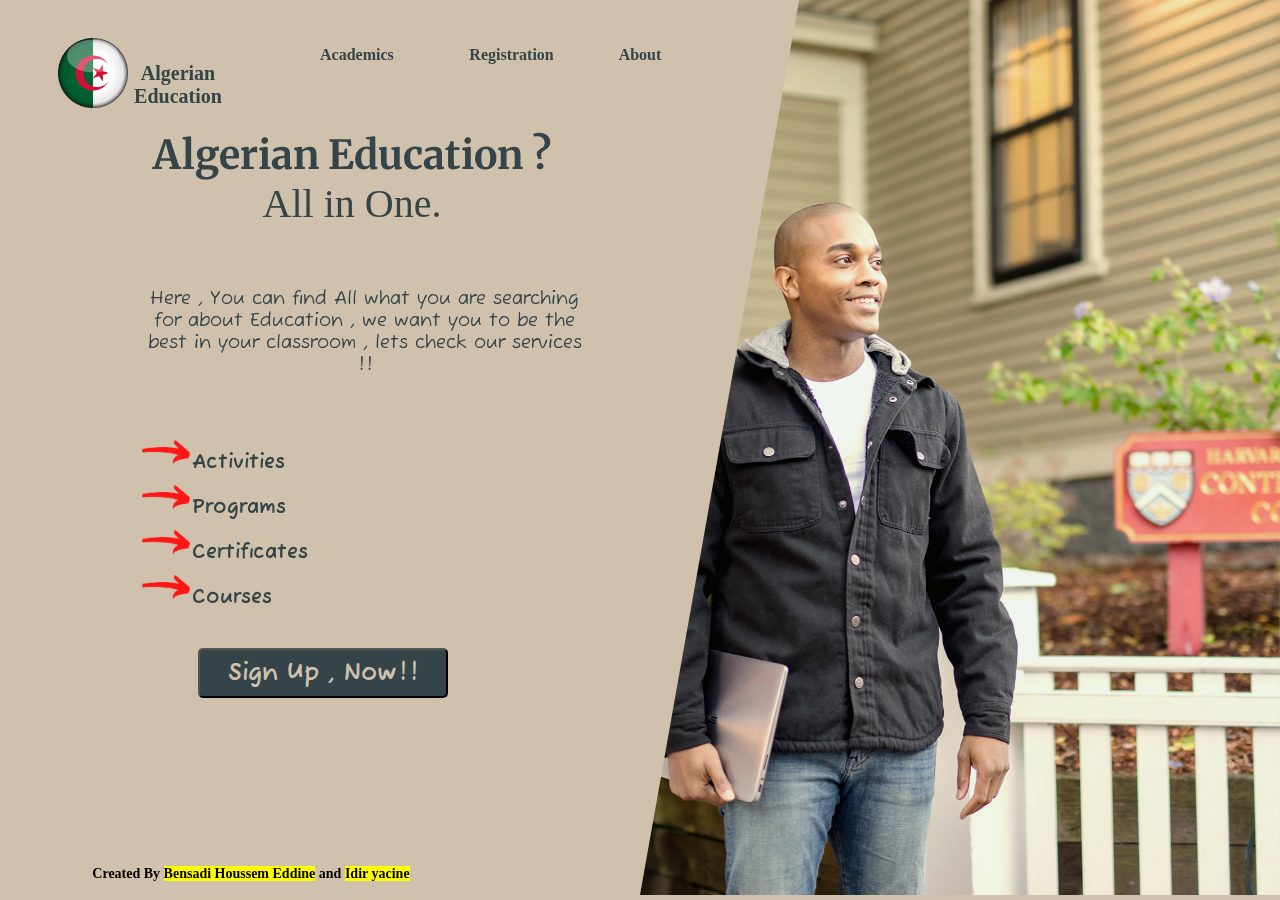
<file: index.html>
<html>
<head>
    <link rel="stylesheet" href="styles.css">
    <link rel="preconnect" href="https://fonts.googleapis.com">
<link rel="preconnect" href="https://fonts.gstatic.com" crossorigin>
<link href="https://fonts.googleapis.com/css2?family=Fuzzy+Bubbles:wght@700&display=swap" rel="stylesheet">
<link rel="preconnect" href="https://fonts.googleapis.com">
<link rel="preconnect" href="https://fonts.gstatic.com" crossorigin>
<link href="https://fonts.googleapis.com/css2?family=Merriweather:wght@700&display=swap" rel="stylesheet">
          <meta name="viewport" content="width=device-width, initial-scale=1">

    <title>TP IHM</title>
</head>

<body style="background-color: #CFC1AB;">
    <div id="home"> 
        <img id="home-background" src="ext-home.jpg"> 

        <img id="top-logo" src="logo.png"> 

        <strong id="top-logo-text""> Algerian Education</strong>


        <div id="navigationBar">
            <span><strong>Academics</strong> </span>
            <span><strong>Registration</strong> </span> 
            <span><strong>About</strong> </span>
        </div>

        <div id ="home-body">
            <br>
            <p id="important-title" ><strong style="font-family: 'Merriweather', serif;">Algerian Education ?</strong>All in One.</p>
            <br>
            <p id="important-text">Here , You can find All what you are searching for about Education , we want you to be the best in your classroom , lets check our services !! </p>
            <div id="arrows-body">
                <br>
            <img class="arrow" id="first-arrow" src="arrow.png"><p class="arrow-text" id="first-arrow-text">Courses</p>
            <img class="arrow" id="second-arrow" src="arrow.png"><p class ="arrow-text" id="second-arrow-text">Certificates</p>
            <img class="arrow" id="third-arrow" src="arrow.png"> <p class ="arrow-text" id="third-arrow-text">Programs</p>
            <img class="arrow" id="fourth-arrow" src="arrow.png"> <p class ="arrow-text" id="fourth-arrow-text">Activities</p>    
            <br>    
            <button id ="signUp-button"  onclick="location.href ='login/Login.html'"><strong id="SignUp-text">Sign Up , Now!!</strong></button>
            </div>
        </div>
        <div>

        </div>
    </div>
<h3 id="copywrite">Created By <mark>Bensadi Houssem Eddine</mark> and <mark>Idir yacine</mark> </h3>
   
</body>



</html>
</file>
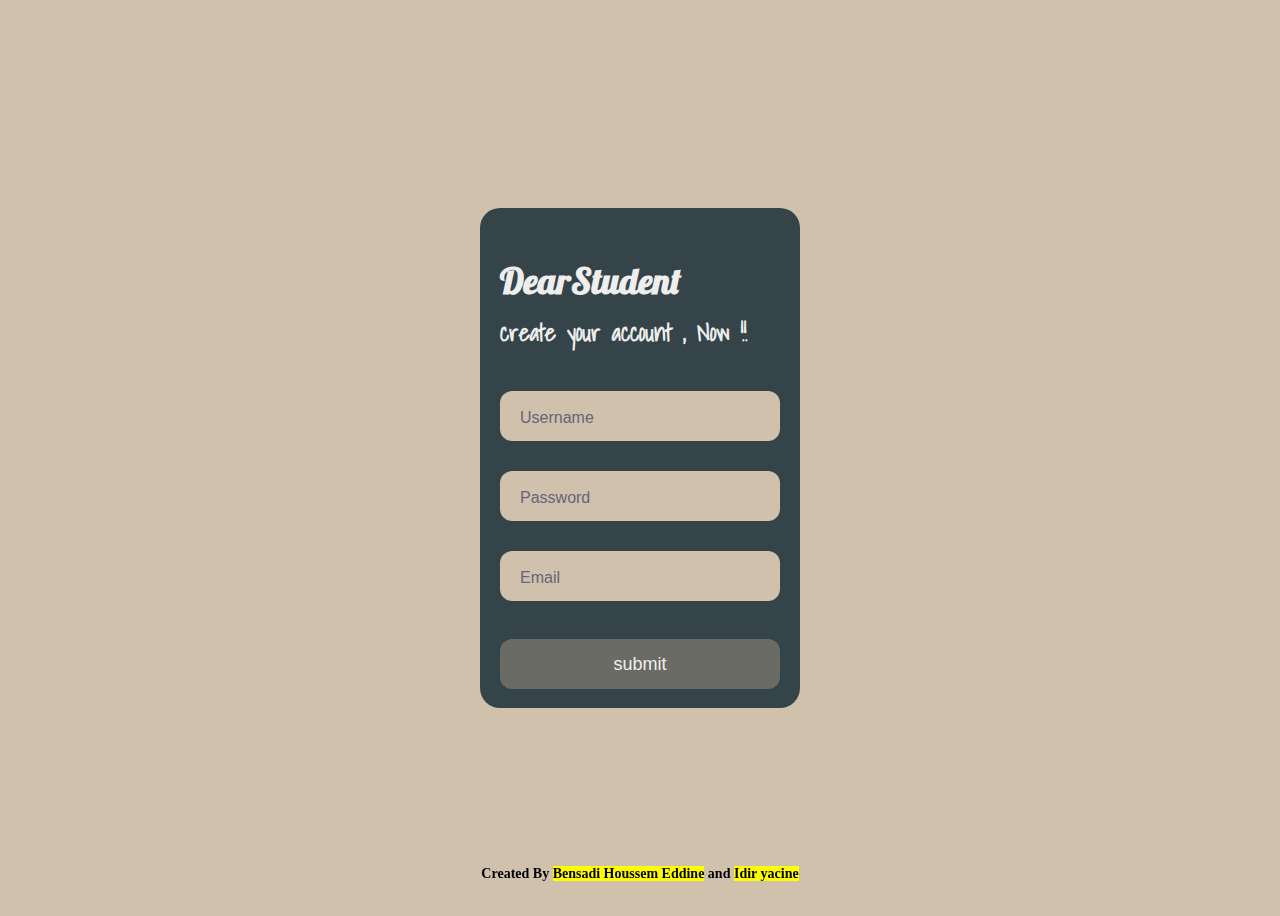
<file: login/Login.html>
<!DOCTYPE html>
<html lang="en">
<head>
	<link rel="preconnect" href="https://fonts.googleapis.com">
<link rel="preconnect" href="https://fonts.gstatic.com" crossorigin>
<link href="https://fonts.googleapis.com/css2?family=Lobster&display=swap" rel="stylesheet">
<link rel="preconnect" href="https://fonts.googleapis.com">
<link rel="preconnect" href="https://fonts.gstatic.com" crossorigin>
<link href="https://fonts.googleapis.com/css2?family=Shadows+Into+Light&display=swap" rel="stylesheet">
	<meta charset="UTF-8">
	<title>Registration Form In HTML and CSS</title>
	<link rel="stylesheet" href="style.css">
	<meta name="viewport" content="width=device-width, initial-scale=1">
</head>
<body>
	<div class="form">
	      <div class="title">DearStudent</div>
	      <div class="subtitle">create your account , Now !!</div>
	      <div class="input-container ic1">
	        <input id="firstname" class="input" type="text" placeholder=" " />
	        <div class="cut"></div>
	        <label for="Username" class="placeholder">Username</label>
	      </div>
	      <div class="input-container ic2">
	        <input id="lastname" class="input" type="password" placeholder=" " />
	        <div class="cut"></div>
	        <label for="Password" class="placeholder">Password</label>
	      </div>
	      <div class="input-container ic2">
	        <input id="email" class="input" type="email" placeholder=" " />
	        <div class="cut cut-short"></div>
	        <label for="email" class="placeholder">Email</>
	      </div>
	      <button type="text" class="submit">submit</button>
	    </div>
		<h3 id="copywrite">Created By <mark>Bensadi Houssem Eddine</mark> and <mark>Idir yacine</mark> </h3>

</body>
</html>
</file>
<file: styles.css>
#navigationBar {
    position: fixed;
    top: 4%;
    right: 40%;
    width: 35%;
    display: flex;
    justify-content: space-around;
    margin: 0 auto;
    padding: 10px 0px; 
  }
  
span {
    width: 30%;
    height: 50px;
    flex-grow:1;
}

#home-background{
    position: fixed;
    bottom :5;
    right: 0px;
    width: 50%;
    height: 100%;
    clip-path: polygon(25% 0%, 100% 0%, 100% 100%, 0% 100%);
    object-fit: cover;
    
}
p,strong{
    color: #354449;
    text-align: center;
}

#signUp-Button{
    position: absolute;
    bottom: 5%;
    left: 10%;
    width: 250px;
    height: 50px;
    background-color: #354449;
    border-radius: 5px;
}

#SignUp-text{
    color:#CFC1AB ;
    font-size: 24;
    font-family: 'Fuzzy Bubbles', cursive;
    font-weight: bolder;
}

#top-logo{
    position: fixed;
    bottom: 88%;
    right: 90%;
    width: 70px;
    height: 70px;
}

#top-logo-text{
    font-size: 20px;
    position: fixed;
    bottom: 82%;
    left : 10%;
    width: 100px;
    height: 100px;
}

#home-body{
    position: fixed;
    width: 35%;
    height: 50%;
    right: 53%;
    top: 30%;
}

#important-title{
    position: fixed;
    width: 35%;
    left : 10%;
    top : 10%;
    font-size: 40; 
}

#important-text{
    position: fixed;
    top : 30%;
    left : 11%;
    width: 35%;
    font-size: 18; 
    font-family: Fuzzy Bubbles,cursive;
}

img.arrow {
    width: 50px;
    height: 50px;
}

p.arrow-text{
    font-size: 20px;
    font-weight: bold;
}


#first-arrow{
    position: fixed;
    bottom: 32%;
    left : 11%;
}

#second-arrow{
    position: fixed;
    bottom: 37%;
    left : 11%;
}

#third-arrow{
    position: fixed;
    bottom: 42%;
    left : 11%;

}

#fourth-arrow{
    position: fixed;
    bottom: 47%;
    left : 11%;
}

#first-arrow-text{
    position: fixed;
    bottom: 30%;
    left : 15%;
    font-family: 'Fuzzy Bubbles', cursive;
}

#second-arrow-text{
    position: fixed;
    bottom: 35%;
    left : 15%;
    font-family: 'Fuzzy Bubbles', cursive;
}

#third-arrow-text{
    position: fixed;
    bottom: 40%;
    left : 15%;
    font-family: 'Fuzzy Bubbles', cursive;
}

#fourth-arrow-text{
    position: fixed;
    bottom: 45%;
    left : 15%;
    font-family: 'Fuzzy Bubbles', cursive;
}


#copywrite{
    position: fixed;
    right: 68%;
    bottom: 0.5%;
    font-size: 14px;
}
</file>
<file: login/style.css>
body {
  align-items: center;
  background-color: #CFC1AB;
  display: flex;
  justify-content: center;
  height: 100vh;
}
.form {
  background-color: #354449;
  border-radius: 20px;
  box-sizing: border-box;
  height: 500px;
  padding: 20px;
  width: 320px;
}

.title {
  color: #eee;
	font-family: 'Lobster', cursive;
  font-size: 36px;
  font-weight: 600;
  margin-top: 30px;

}

.subtitle {
  color: #eee;
  font-family: 'Shadows Into Light', cursive;
  font-size: 24px;
  font-weight: 600;
  margin-top: 10px;
}

.input-container {
  height: 50px;
  position: relative;
  width: 100%;
}

.ic1 {
  margin-top: 40px;
}

.ic2 {
  margin-top: 30px;
}

.input {
  background-color: #CFC1AB;
  border-radius: 12px;
  border: 0;
  box-sizing: border-box;
  color: #354449;
  font-size: 18px;
  height: 100%;
  outline: 0;
  padding: 4px 20px 0;
  width: 100%;
}

.cut {
  background-color: #354449;
  border-radius: 10px;
  height: 20px;
  left: 20px;
  position: absolute;
  top: -20px;
  transform: translateY(0);
  transition: transform 200ms;
  width: 76px;
}

.cut-short {
  width: 50px;
}

.input:focus ~ .cut,
.input:not(:placeholder-shown) ~ .cut {
  transform: translateY(8px);
}

.placeholder {
  color: #65657b;
  font-family: sans-serif;
  left: 20px;
  line-height: 14px;
  pointer-events: none;
  position: absolute;
  transform-origin: 0 50%;
  transition: transform 200ms, color 200ms;
  top: 20px;
}

.input:focus ~ .placeholder,
.input:not(:placeholder-shown) ~ .placeholder {
  transform: translateY(-30px) translateX(10px) scale(0.75);
}

.input:not(:placeholder-shown) ~ .placeholder {
  color: #808097;
}

.input:focus ~ .placeholder {
  color: #EFE9DB;
}

.submit {
  background-color: #6A6B65;
  border-radius: 12px;
  border: 0;
  box-sizing: border-box;
  color: #eee;
  cursor: pointer;
  font-size: 18px;
  height: 50px;
  margin-top: 38px;
   outline: 0;
  text-align: center;
  width: 100%;
}

.submit:active {
  background-color: #EFE9DB;
	color: #354449;
}
#copywrite{
  position: fixed;
  bottom: 0.5%;
  font-size: 14px;
}
</file>
